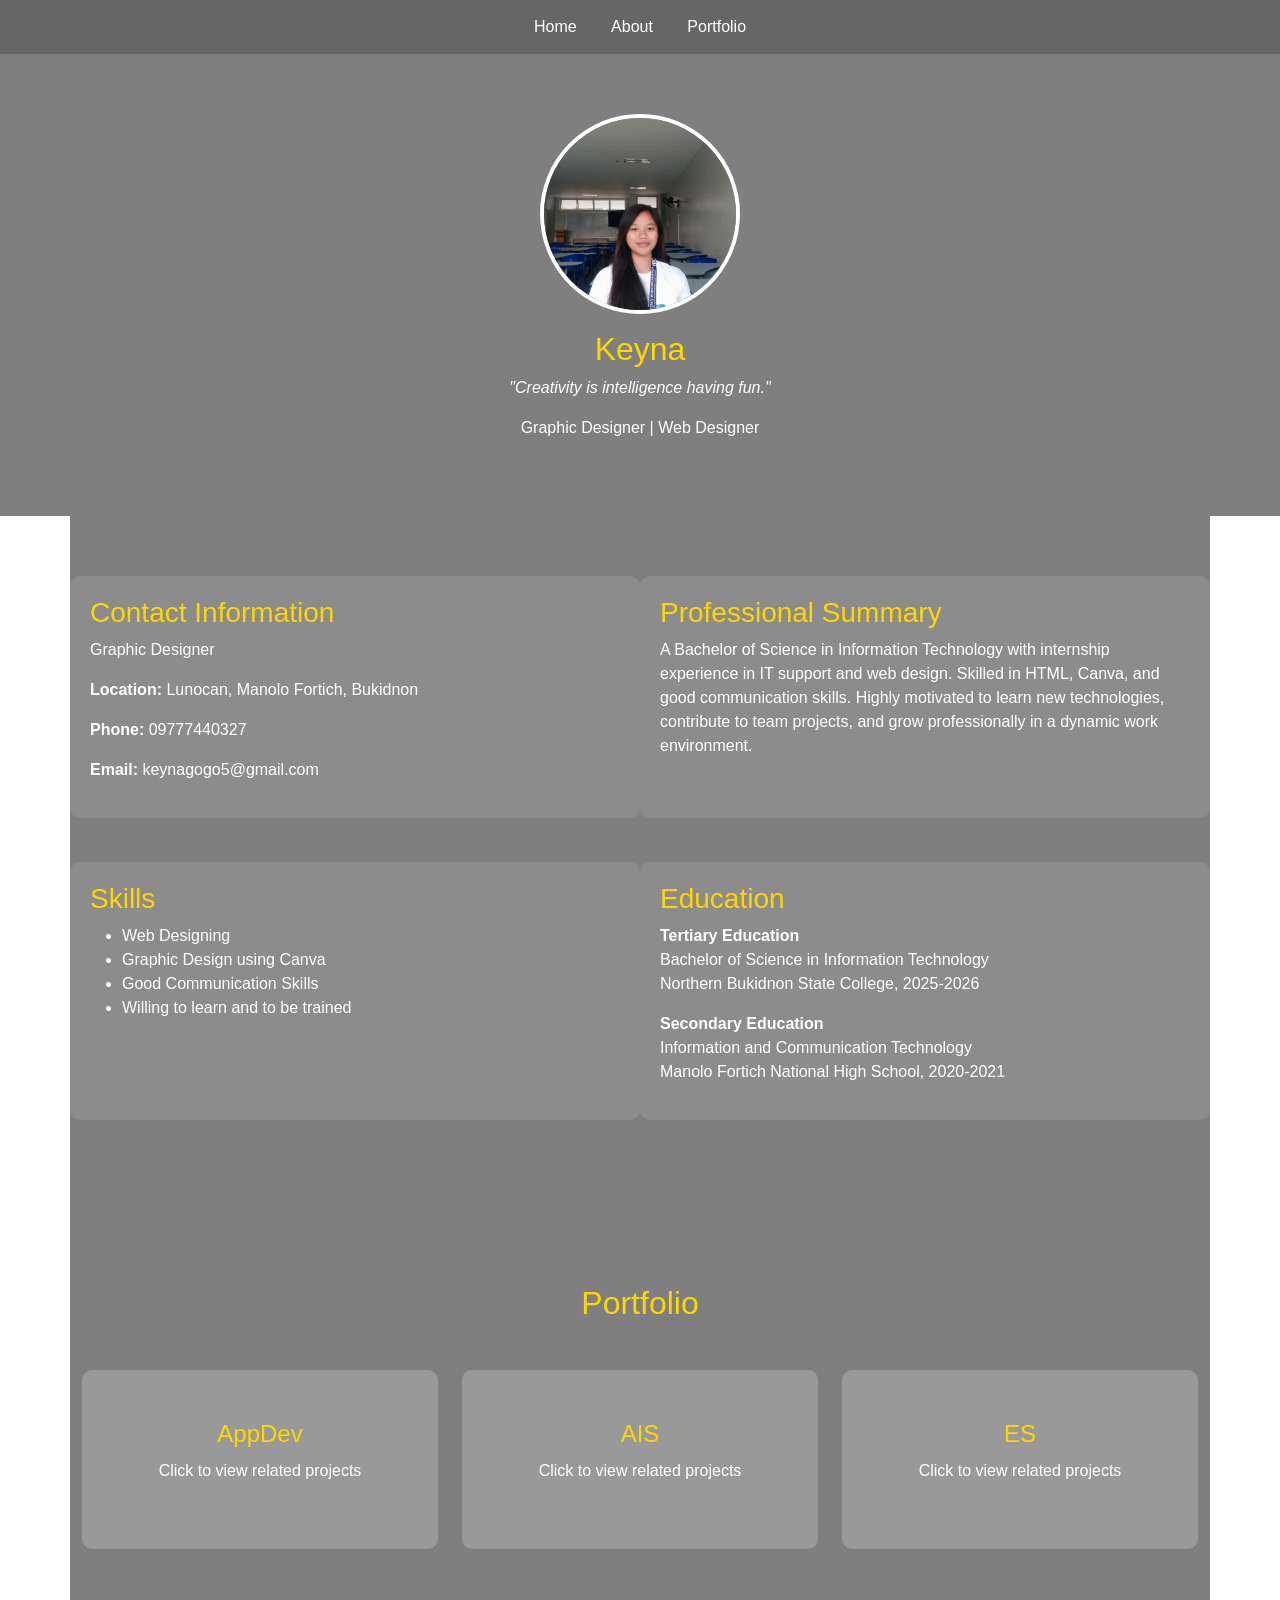
<file: index.html>
<!DOCTYPE html>
<html lang="en">
<head>
  <meta charset="UTF-8">
  <meta name="viewport" content="width=device-width, initial-scale=1.0">
  <title>Keyna Portfolio</title>
  <!-- Bootstrap CSS -->
  <link href="https://cdn.jsdelivr.net/npm/bootstrap@5.3.2/dist/css/bootstrap.min.css" rel="stylesheet">
  <!-- Custom CSS -->
  <link rel="stylesheet" href="style.css">
</head>
<body>

  <!-- HEADER -->
  <header class="text-center">
    <nav>
      <a href="#home">Home</a>
      <a href="#about">About</a>
      <a href="#portfolio">Portfolio</a>
    </nav>
  </header>

  <!-- HOME -->
  <section id="home" class="text-center">
    <img src="profile.jpg" alt="Profile Picture" class="profile-pic mb-3">
    <h2>Keyna</h2>
    <p><em>"Creativity is intelligence having fun."</em></p>
    <p>Graphic Designer | Web Designer</p>
  </section>

  <!-- ABOUT / RESUME -->
  <section id="about" class="container">
    <div class="row mb-4">
      <div class="col-md-6 section-box">
        <h3>Contact Information</h3>
        <p>Graphic Designer</p>
        <p><strong>Location:</strong> Lunocan, Manolo Fortich, Bukidnon</p>
        <p><strong>Phone:</strong> 09777440327</p>
        <p><strong>Email:</strong> keynagogo5@gmail.com</p>
      </div>
      <div class="col-md-6 section-box">
        <h3>Professional Summary</h3>
        <p>
          A Bachelor of Science in Information Technology with internship experience in IT support and web design. 
          Skilled in HTML, Canva, and good communication skills. Highly motivated to learn new technologies, 
          contribute to team projects, and grow professionally in a dynamic work environment.
        </p>
      </div>
    </div>

    <div class="row mb-4">
      <div class="col-md-6 section-box">
        <h3>Skills</h3>
        <ul>
          <li>Web Designing</li>
          <li>Graphic Design using Canva</li>
          <li>Good Communication Skills</li>
          <li>Willing to learn and to be trained</li>
        </ul>
      </div>
      <div class="col-md-6 section-box">
        <h3>Education</h3>
        <p><strong>Tertiary Education</strong><br>
           Bachelor of Science in Information Technology<br>
           Northern Bukidnon State College, 2025-2026
        </p>
        <p><strong>Secondary Education</strong><br>
           Information and Communication Technology<br>
           Manolo Fortich National High School, 2020-2021
        </p>
      </div>
    </div>
  </section>

<!-- PORTFOLIO -->
<section id="portfolio" class="container text-center">
  <h2 class="mb-5">Portfolio</h2>
  <div class="row g-4">

    <!-- AppDev -->
    <div class="col-md-4">
      <div class="portfolio-card" onclick="location.href='appdev.html'">
        <h4>AppDev</h4>
        <p>Click to view related projects</p>
      </div>
    </div>

    <!-- AIS -->
    <div class="col-md-4">
      <div class="portfolio-card" onclick="location.href='ais.html'">
        <h4>AIS</h4>
        <p>Click to view related projects</p>
      </div>
    </div>

    <!-- ES -->
    <div class="col-md-4">
      <div class="portfolio-card" onclick="location.href='es.html'">
        <h4>ES</h4>
        <p>Click to view related projects</p>
      </div>
    </div>

  </div>
</section>




  <!-- Bootstrap JS -->
  <script src="https://cdn.jsdelivr.net/npm/bootstrap@5.3.2/dist/js/bootstrap.bundle.min.js"></script>
  <!-- Custom JS -->
  <script src="script.js"></script>
</body>
</html>
</file>
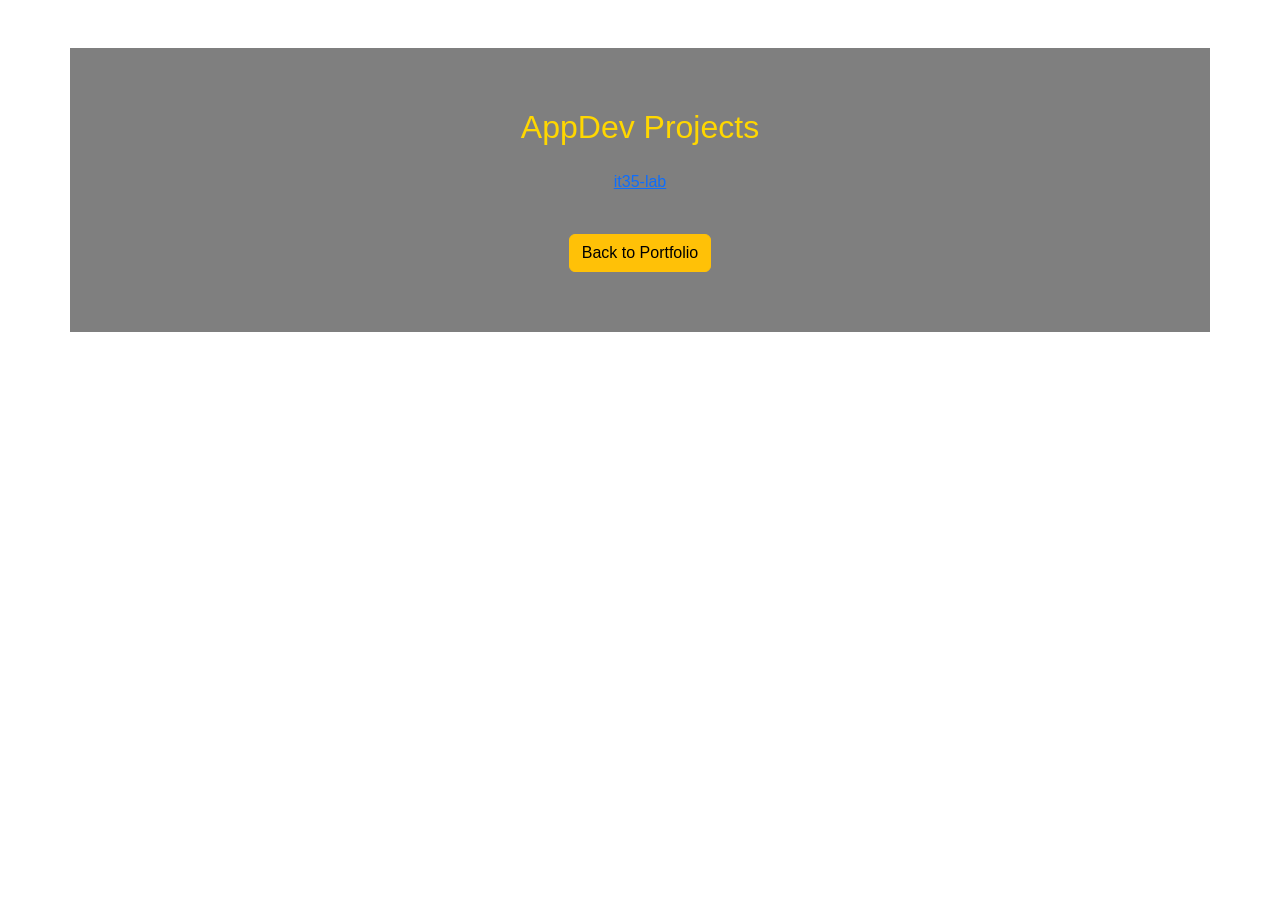
<file: appdev.html>
<!DOCTYPE html>
<html lang="en">
<head>
  <meta charset="UTF-8">
  <meta name="viewport" content="width=device-width, initial-scale=1.0">
  <title>AppDev Projects</title>
  <link href="https://cdn.jsdelivr.net/npm/bootstrap@5.3.2/dist/css/bootstrap.min.css" rel="stylesheet">
  <link rel="stylesheet" href="style.css">
</head>
<body class="text-center">

  <section class="container mt-5">
    <h2>AppDev Projects</h2>
    <ul class="mt-4 list-unstyled">
      <li><a href="https://github.com/keynaGogo1/it35-lab" target="_blank">it35-lab</a></li>
      <!-- Pwede nimo i-add ang uban projects -->
    </ul>
    <a href="index.html" class="btn btn-warning mt-4">Back to Portfolio</a>
  </section>

</body>
</html>
</file>
<file: style.css>
/* General styles */
body {
  font-family: 'Segoe UI', sans-serif;
  background: url('https://images.unsplash.com/photo-1506744038136-46273834b3fb?auto=format&fit=crop&w=1470&q=80') no-repeat center center fixed;
  background-size: cover;
  color: #fff;
}

header {
  background-color: rgba(0, 0, 0, 0.6);
  padding: 15px 0;
  position: sticky;
  top: 0;
  z-index: 1000;
}

header a {
  color: #fff;
  margin: 0 15px;
  text-decoration: none;
}

section {
  padding: 60px 0;
  background-color: rgba(0,0,0,0.5);
}

.profile-pic {
  width: 200px;
  height: 200px;
  object-fit: cover;
  border-radius: 50%;
  border: 4px solid #fff;
}

.section-box {
  background-color: rgba(255, 255, 255, 0.1);
  padding: 20px;
  border-radius: 10px;
  margin-bottom: 20px;
}

h2, h3 {
  color: #ffd700;
}

.portfolio-item {
  background-color: rgba(255, 255, 255, 0.2);
  padding: 20px;
  border-radius: 10px;
  margin-bottom: 20px;
}
.repo-item {
  background-color: rgba(255, 255, 255, 0.2);
  padding: 20px;
  border-radius: 10px;
}

.subfolders {
  list-style-type: none;
  padding-left: 20px;
}

.subfolders > li {
  margin-bottom: 10px;
  cursor: pointer;
}

.subfolders li ul {
  padding-left: 20px;
  margin-top: 5px;
  list-style-type: circle;
  display: none; /* hidden by default */
}

/* Hover effect */
.subfolders > li:hover {
  color: #ffd700;
}

.repo-item {
  background-color: rgba(255, 255, 255, 0.2);
  padding: 20px;
  border-radius: 10px;
}

.subfolders {
  list-style-type: none;
  padding-left: 20px;
}

.subfolders > li {
  margin-bottom: 10px;
  cursor: pointer;
  transition: color 0.3s;
}

.subfolders li ul.files {
  padding-left: 20px;
  margin-top: 5px;
  list-style-type: circle;
  display: none; /* hidden until clicked */
}

.subfolders > li:hover {
  color: #ffd700;
}

.files li a {
  color: #fff;
  text-decoration: none;
  transition: color 0.3s;
}

.files li a:hover {
  color: #ffd700;
}

.portfolio-card {
  background-color: rgba(255,255,255,0.2);
  padding: 50px 20px;
  border-radius: 10px;
  cursor: pointer;
  transition: transform 0.3s, background-color 0.3s;
}

.portfolio-card:hover {
  transform: translateY(-10px);
  background-color: rgba(255,255,255,0.3);
}

.portfolio-card h4 {
  color: #ffd700;
  margin-bottom: 10px;
}

.portfolio-card p {
  color: #fff;
}
</file>
